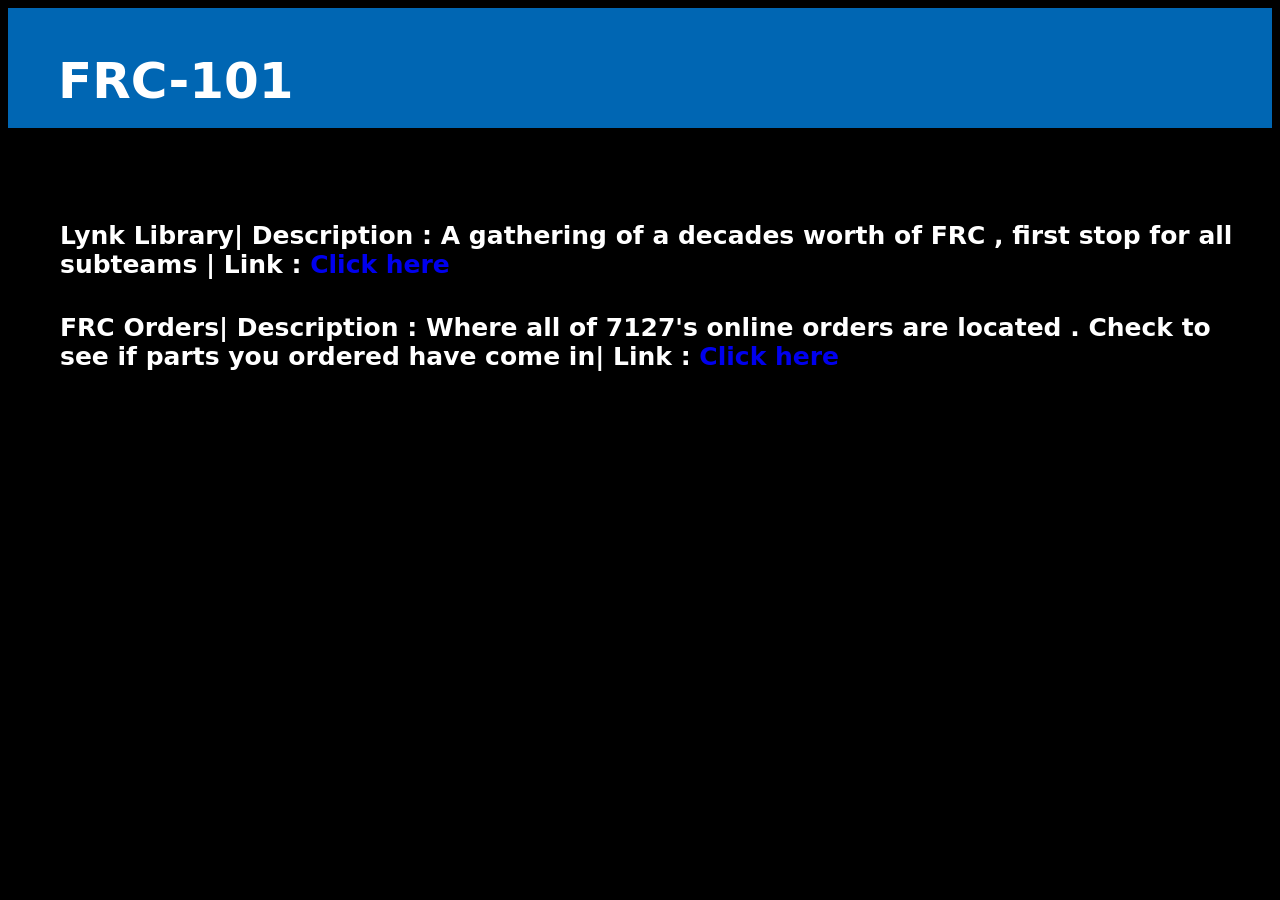
<file: Build.html>
<!DOCTYPE html>
<html>
    <head>
<title>FRC-101</title>
<link rel="stylesheet" href="style.css">
</head>
<body>
  <div class="header">
<h1 class = "title" onclick="openNav();" >FRC-101</h1>
</div>
<div class="navbar">

 <div id="mySidenav" class="sidenav">
  <a href="javascript:void(0)" class="closebtn" onclick="closeNav()">&times;</a>
   <a href="index.html">Home</a>
  <a href="Library.html">Library</a>
  <a href="drive.html">Drive</a>
  <a href="Build.html">Build</a>
  <a href="Controls.html">Controls</a>
    <a href="Cad.html">CAD</a>
  <a href="Design.html">Design</a>
  <a href="Marketing.html">Marketing</a>
    

  </div>
</div>
<!-- Use any element to open the sidenav -->


<!-- Add all page content inside this div if you want the side nav to push page content to the right (not used if you only want the sidenav to sit on top of the page -->
<div id="main">
<h4>  Lynk Library| Description : A gathering of a decades worth of FRC , first stop for all subteams | Link : <a href="https://docs.lynkrobotics.org/programming/index.html#gsc.tab=0" target="_blank">Click here</a> </h4>
<h4>  FRC Orders| Description : Where all of 7127's online orders are located . Check to see if parts you ordered have come in| Link : <a href="https://orders.frctools.com/" target="_blank">Click here</a> </h4>
















</div>


<script>
    /* Set the width of the side navigation to 250px */
function openNav() {
  document.getElementById("mySidenav").style.width = "250px";
}

/* Set the width of the side navigation to 0 */
function closeNav() {
  document.getElementById("mySidenav").style.width = "0";
}
</script>
</body>



</html>
</file>
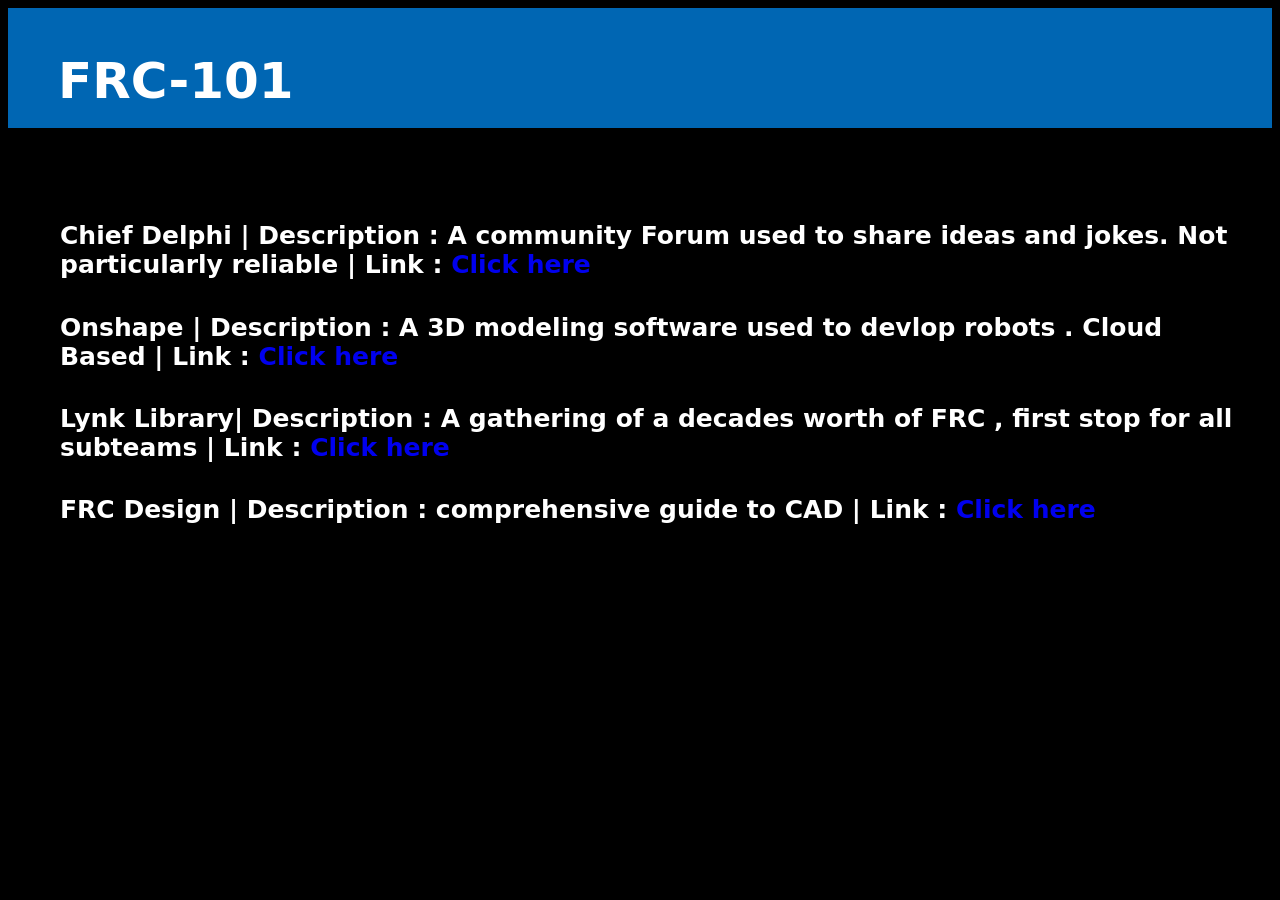
<file: Cad.html>
<!DOCTYPE html>
<html>
    <head>
<title>FRC-101</title>
<link rel="stylesheet" href="style.css">
</head>
<body>
  <div class="header">
<h1 class = "title" onclick="openNav();" >FRC-101</h1>
</div>
<div class="navbar">

 <div id="mySidenav" class="sidenav">
  <a href="javascript:void(0)" class="closebtn" onclick="closeNav()">&times;</a>
   <a href="index.html">Home</a>
  <a href="Library.html">Library</a>
  <a href="drive.html">Drive</a>
  <a href="Build.html">Build</a>
  <a href="Controls.html">Controls</a>
    <a href="Cad.html">CAD</a>
  <a href="Design.html">Design</a>
  <a href="Marketing.html">Marketing</a>
    

  </div>
</div>
<!-- Use any element to open the sidenav -->


<!-- Add all page content inside this div if you want the side nav to push page content to the right (not used if you only want the sidenav to sit on top of the page -->
<div id="main">
<h4> Chief Delphi | Description : A community Forum used to share ideas and jokes. Not particularly reliable  | Link : <a href="https://www.chiefdelphi.com/" target="_blank">Click here</a> </h4>
<h4> Onshape | Description : A 3D modeling software used to devlop robots . Cloud Based | Link : <a href="https://cad.onshape.com/signin" target="_blank">Click here</a> </h4>
<h4>  Lynk Library| Description : A gathering of a decades worth of FRC , first stop for all subteams | Link : <a href="https://docs.lynkrobotics.org/programming/index.html#gsc.tab=0" target="_blank">Click here</a> </h4>
<h4>  FRC Design  | Description : comprehensive guide to CAD  | Link : <a href="https://frcdesign.org/" target="_blank">Click here</a> </h4>










</div>


<script>
    /* Set the width of the side navigation to 250px */
function openNav() {
  document.getElementById("mySidenav").style.width = "250px";
}

/* Set the width of the side navigation to 0 */
function closeNav() {
  document.getElementById("mySidenav").style.width = "0";
}
</script>
</body>



</html>
</file>
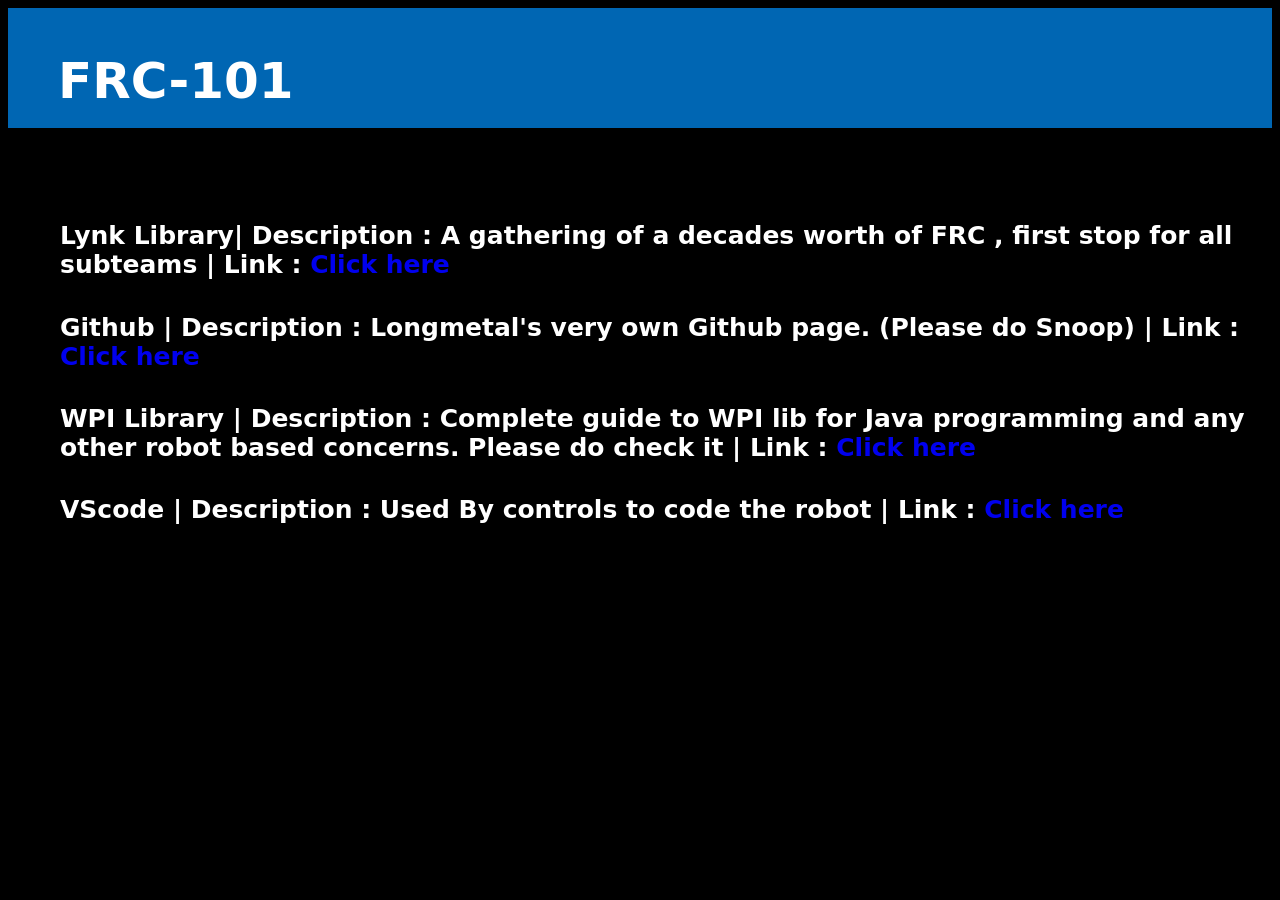
<file: Controls.html>
<!DOCTYPE html>
<html>
    <head>
<title>FRC-101</title>
<link rel="stylesheet" href="style.css">
</head>
<body>
  <div class="header">
<h1 class = "title" onclick="openNav();" >FRC-101</h1>
</div>
<div class="navbar">

 <div id="mySidenav" class="sidenav">
  <a href="javascript:void(0)" class="closebtn" onclick="closeNav()">&times;</a>
   <a href="index.html">Home</a>
  <a href="Library.html">Library</a>
  <a href="drive.html">Drive</a>
  <a href="Build.html">Build</a>
  <a href="Controls.html">Controls</a>
    <a href="Cad.html">CAD</a>
  <a href="Design.html">Design</a>
  <a href="Marketing.html">Marketing</a>
    

  </div>
</div>
<!-- Use any element to open the sidenav -->


<!-- Add all page content inside this div if you want the side nav to push page content to the right (not used if you only want the sidenav to sit on top of the page -->
<div id="main">
<h4>  Lynk Library| Description : A gathering of a decades worth of FRC , first stop for all subteams | Link : <a href="https://docs.lynkrobotics.org/programming/index.html#gsc.tab=0" target="_blank">Click here</a> </h4>
<h4>  Github | Description : Longmetal's very own  Github page. (Please do Snoop) | Link : <a href="https://github.com/longmetal7127/HammurabisCode" target="_blank">Click here</a> </h4>
<h4>  WPI Library | Description : Complete guide to WPI lib for Java programming and any other robot based concerns. Please do check it  | Link : <a href="https://www.chiefdelphi.com/" target="_blank">Click here</a> </h4>
<h4> VScode | Description : Used By controls to code the robot | Link : <a href="https://code.visualstudio.com/" target="_blank">Click here</a> </h4>












</div>


<script>
    /* Set the width of the side navigation to 250px */
function openNav() {
  document.getElementById("mySidenav").style.width = "250px";
}

/* Set the width of the side navigation to 0 */
function closeNav() {
  document.getElementById("mySidenav").style.width = "0";
}
</script>
</body>



</html>
</file>
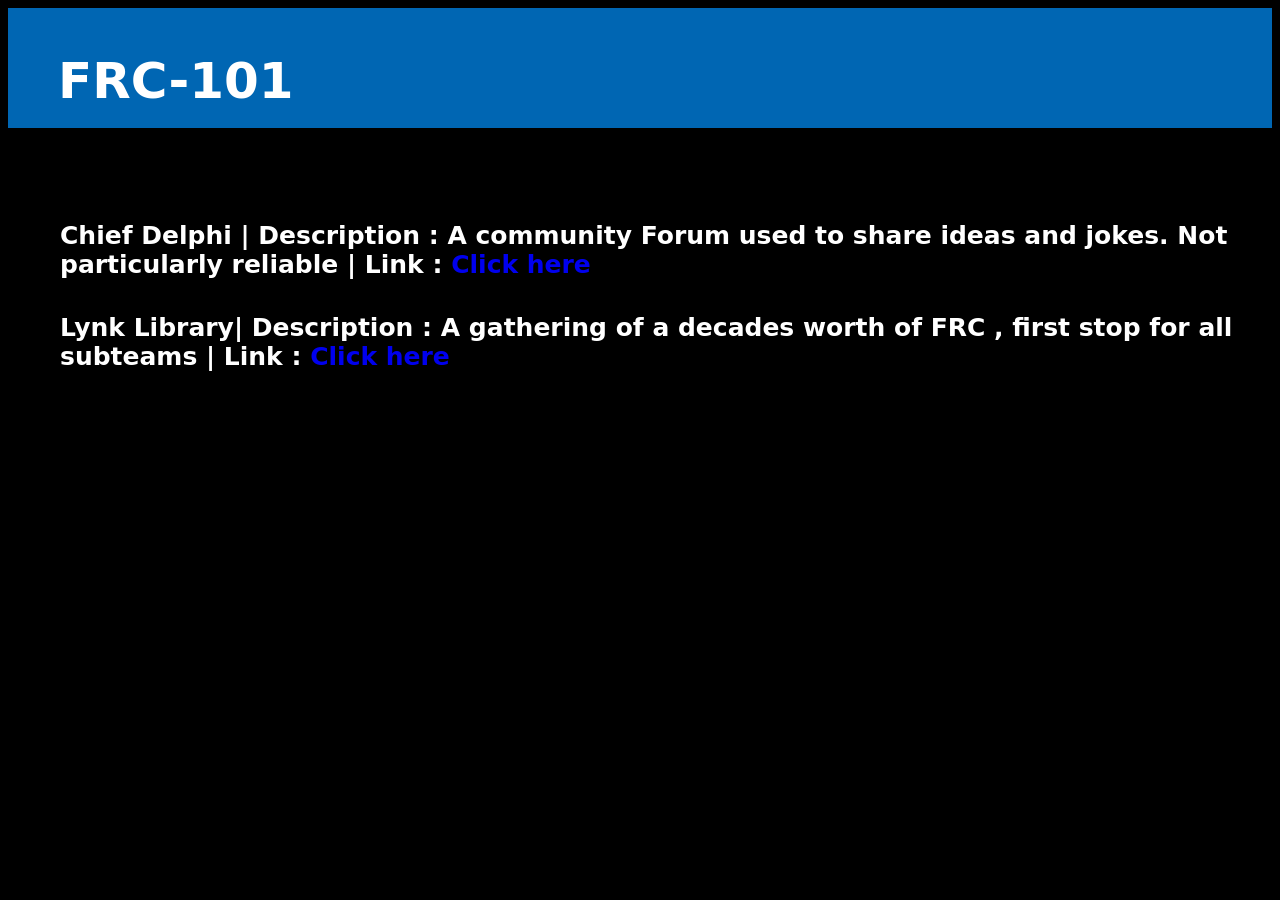
<file: Design.html>
<!DOCTYPE html>
<html>
    <head>
<title>FRC-101</title>
<link rel="stylesheet" href="style.css">
</head>
<body>
  <div class="header">
<h1 class = "title" onclick="openNav();" >FRC-101</h1>
</div>
<div class="navbar">

 <div id="mySidenav" class="sidenav">
  <a href="javascript:void(0)" class="closebtn" onclick="closeNav()">&times;</a>
   <a href="index.html">Home</a>
  <a href="Library.html">Library</a>
  <a href="drive.html">Drive</a>
  <a href="Build.html">Build</a>
  <a href="Controls.html">Controls</a>
    <a href="Cad.html">CAD</a>
  <a href="Design.html">Design</a>
  <a href="Marketing.html">Marketing</a>
    

  </div>
</div>
<!-- Use any element to open the sidenav -->


<!-- Add all page content inside this div if you want the side nav to push page content to the right (not used if you only want the sidenav to sit on top of the page -->
<div id="main">
<h4> Chief Delphi | Description : A community Forum used to share ideas and jokes. Not particularly reliable  | Link : <a href="https://www.chiefdelphi.com/" target="_blank">Click here</a> </h4>
<h4>  Lynk Library| Description : A gathering of a decades worth of FRC , first stop for all subteams | Link : <a href="https://docs.lynkrobotics.org/programming/index.html#gsc.tab=0" target="_blank">Click here</a> </h4>
















</div>


<script>
    /* Set the width of the side navigation to 250px */
function openNav() {
  document.getElementById("mySidenav").style.width = "250px";
}

/* Set the width of the side navigation to 0 */
function closeNav() {
  document.getElementById("mySidenav").style.width = "0";
}
</script>
</body>



</html>
</file>
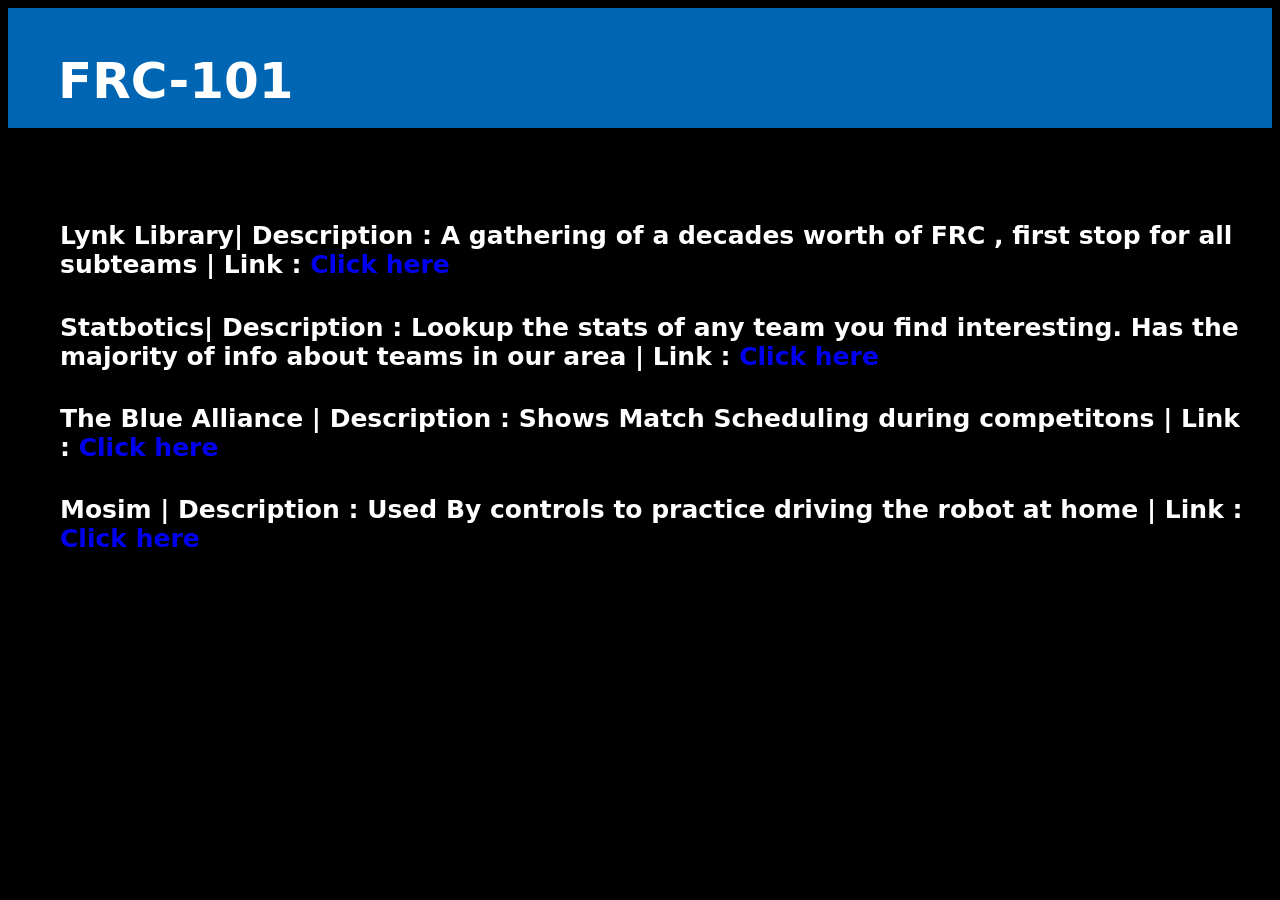
<file: drive.html>
<!DOCTYPE html>
<html>
    <head>
<title>FRC-101</title>
<link rel="stylesheet" href="style.css">
</head>
<body>
  <div class="header">
<h1 class = "title" onclick="openNav();" >FRC-101</h1>
</div>
<div class="navbar">

 <div id="mySidenav" class="sidenav">
  <a href="javascript:void(0)" class="closebtn" onclick="closeNav()">&times;</a>
   <a href="index.html">Home</a>
   <a href="Library.html">Home</a>
  <a href="Library.html">Library</a>
  <a href="drive.html">Drive</a>
  <a href="Build.html">Build</a>
  <a href="Controls.html">Controls</a>
    <a href="Cad.html">CAD</a>
  <a href="Design.html">Design</a>
  <a href="Marketing.html">Marketing</a>

    

  </div>
</div>
<!-- Use any element to open the sidenav -->


<!-- Add all page content inside this div if you want the side nav to push page content to the right (not used if you only want the sidenav to sit on top of the page -->
<div id="main">
 <h4>  Lynk Library| Description : A gathering of a decades worth of FRC , first stop for all subteams | Link : <a href="https://docs.lynkrobotics.org/programming/index.html#gsc.tab=0" target="_blank">Click here</a> </h4> 
<h4>  Statbotics| Description : Lookup the stats of any team you find interesting. Has the majority of info about teams in our area  | Link : <a href="https://www.statbotics.io/team/7127" target="_blank">Click here</a> </h4>
<h4> The Blue Alliance | Description : Shows Match Scheduling during competitons | Link : <a href="https://www.thebluealliance.com/" target="_blank">Click here</a> </h4>
<h4> Mosim | Description : Used By controls to practice driving the robot at home | Link : <a href="https://mosimulator.com/" target="_blank">Click here</a> </h4>














</div>


<script>
    /* Set the width of the side navigation to 250px */
function openNav() {
  document.getElementById("mySidenav").style.width = "250px";
}

/* Set the width of the side navigation to 0 */
function closeNav() {
  document.getElementById("mySidenav").style.width = "0";
}
</script>
</body>



</html>
</file>
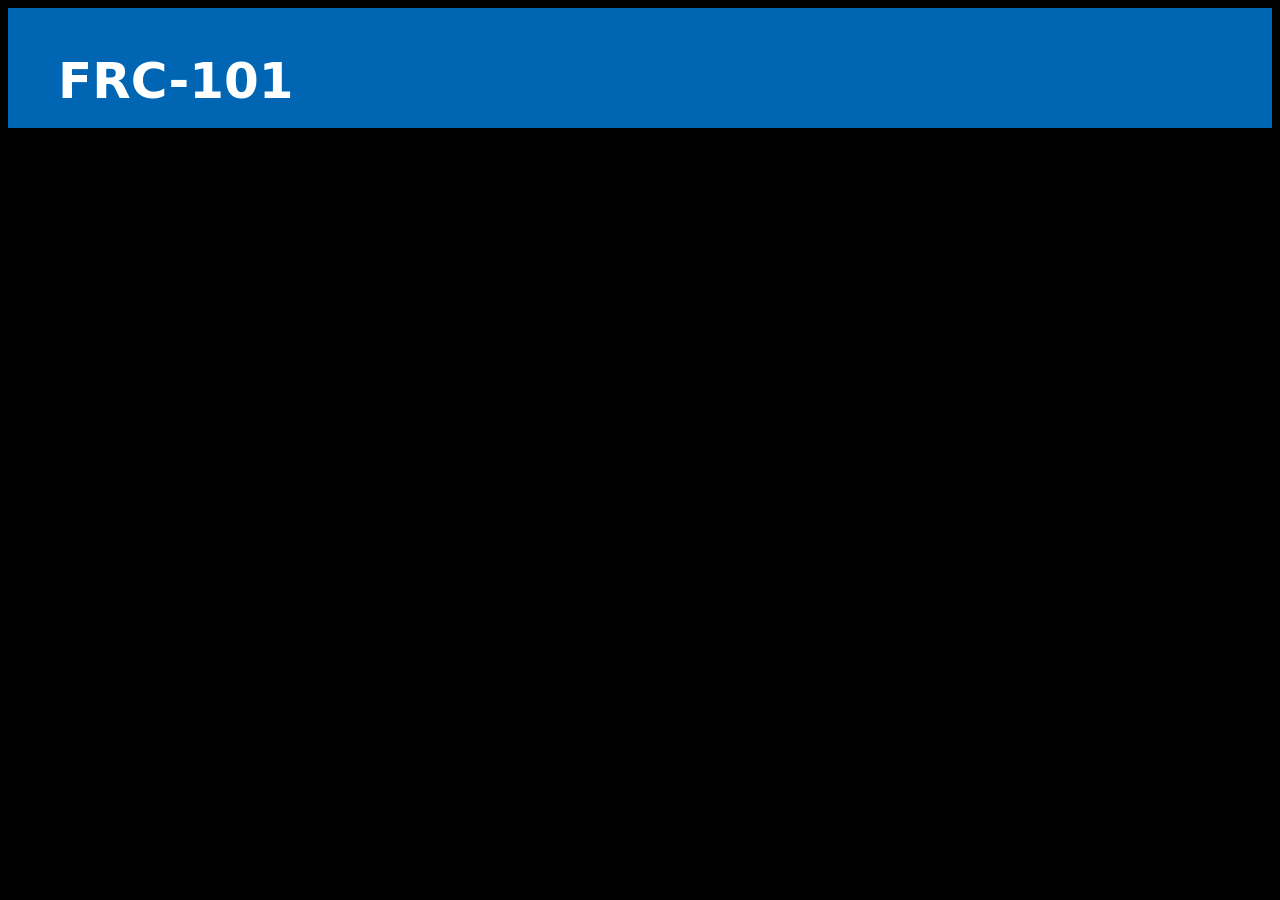
<file: home.html>
<!DOCTYPE html>
<html>
    <head>
<title>FRC-101</title>
<link rel="stylesheet" href="style.css">
</head>
<body>
  <div class="header">
<h1 class = "title" onclick="openNav();" >FRC-101</h1>
</div>
<div class="navbar">

 <div id="mySidenav" class="sidenav">
  <a href="javascript:void(0)" class="closebtn" onclick="closeNav()">&times;</a>
  <a href="Library.html">Library</a>
  <a href="drive.html">Drive</a>
  <a href="Build.html">Build</a>
  <a href="Controls.html">Controls</a>
    <a href="Cad.html">CAD</a>
  <a href="Design.html">Design</a>
  <a href="Marketing.html">Marketing</a>
    

  </div>
</div>
<!-- Use any element to open the sidenav -->


<!-- Add all page content inside this div if you want the side nav to push page content to the right (not used if you only want the sidenav to sit on top of the page -->
<div id="main">
  


















</div>


<script>
    /* Set the width of the side navigation to 250px */
function openNav() {
  document.getElementById("mySidenav").style.width = "250px";
}

/* Set the width of the side navigation to 0 */
function closeNav() {
  document.getElementById("mySidenav").style.width = "0";
}
</script>
</body>



</html>
</file>
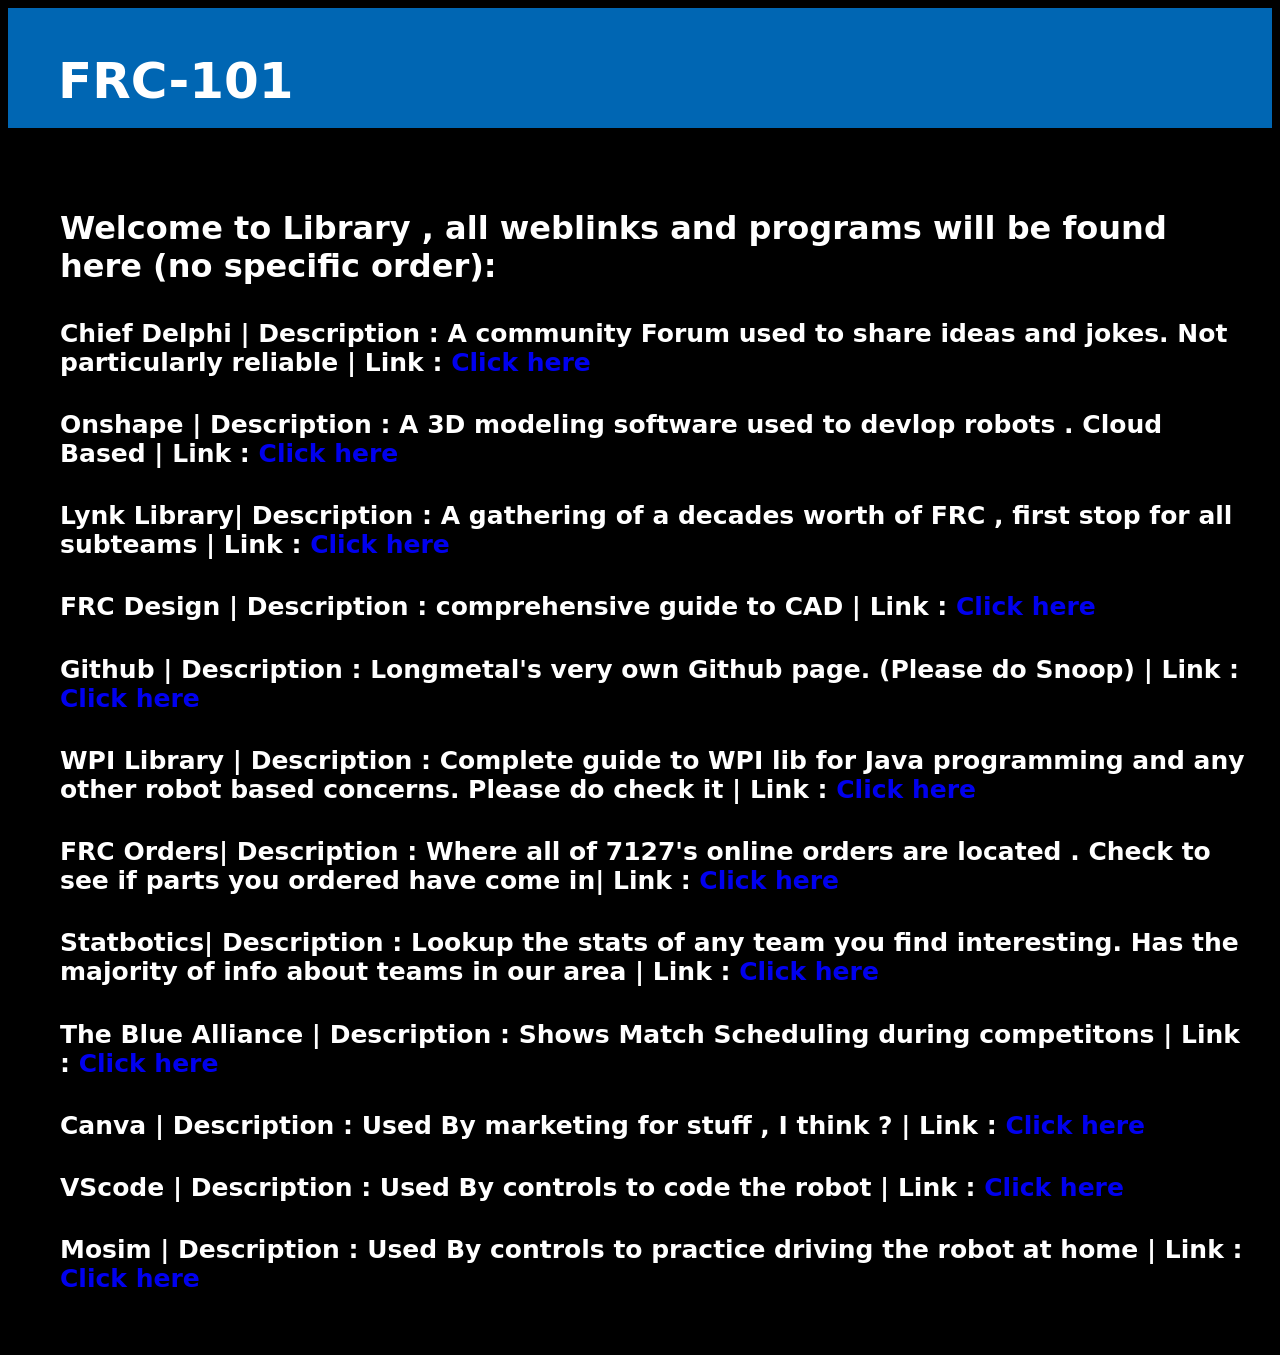
<file: Library.html>
<!DOCTYPE html>
<html>
    <head>
<title>FRC-101</title>
<link rel="stylesheet" href="style.css">
</head>
<body>
  <div class="header">
<h1 class = "title" onclick="openNav();" >FRC-101</h1>
</div>
<div class="navbar">

 <div id="mySidenav" class="sidenav">
  <a href="javascript:void(0)" class="closebtn" onclick="closeNav()">&times;</a>
   <a href="index.html">Home</a>
  <a href="Library.html">Library</a>
  <a href="drive.html">Drive</a>
  <a href="Build.html">Build</a>
  <a href="Controls.html">Controls</a>
    <a href="Cad.html">CAD</a>
  <a href="Design.html">Design</a>
  <a href="Marketing.html">Marketing</a>
    

  </div>
</div>
<!-- Use any element to open the sidenav -->


<!-- Add all page content inside this div if you want the side nav to push page content to the right (not used if you only want the sidenav to sit on top of the page -->
<div id="main">
<h1>Welcome to Library , all weblinks and programs will be found here (no specific order):</h1>
<h4> Chief Delphi | Description : A community Forum used to share ideas and jokes. Not particularly reliable  | Link : <a href="https://www.chiefdelphi.com/" target="_blank">Click here</a> </h4>
<h4> Onshape | Description : A 3D modeling software used to devlop robots . Cloud Based | Link : <a href="https://cad.onshape.com/signin" target="_blank">Click here</a> </h4>
<h4>  Lynk Library| Description : A gathering of a decades worth of FRC , first stop for all subteams | Link : <a href="https://docs.lynkrobotics.org/programming/index.html#gsc.tab=0" target="_blank">Click here</a> </h4>
<h4>  FRC Design  | Description : comprehensive guide to CAD  | Link : <a href="https://frcdesign.org/" target="_blank">Click here</a> </h4>
<h4>  Github | Description : Longmetal's very own  Github page. (Please do Snoop) | Link : <a href="https://github.com/longmetal7127/HammurabisCode" target="_blank">Click here</a> </h4>
<h4>  WPI Library | Description : Complete guide to WPI lib for Java programming and any other robot based concerns. Please do check it  | Link : <a href="https://www.chiefdelphi.com/" target="_blank">Click here</a> </h4>
<h4>  FRC Orders| Description : Where all of 7127's online orders are located . Check to see if parts you ordered have come in| Link : <a href="https://orders.frctools.com/" target="_blank">Click here</a> </h4>
<h4>  Statbotics| Description : Lookup the stats of any team you find interesting. Has the majority of info about teams in our area  | Link : <a href="https://www.statbotics.io/team/7127" target="_blank">Click here</a> </h4>
<h4> The Blue Alliance | Description : Shows Match Scheduling during competitons | Link : <a href="https://www.thebluealliance.com/" target="_blank">Click here</a> </h4>
<h4> Canva | Description : Used By marketing for stuff , I think ? | Link : <a href="https://www.canva.com" target="_blank">Click here</a> </h4>
<h4> VScode | Description : Used By controls to code the robot | Link : <a href="https://code.visualstudio.com/" target="_blank">Click here</a> </h4>
<h4> Mosim | Description : Used By controls to practice driving the robot at home | Link : <a href="https://mosimulator.com/" target="_blank">Click here</a> </h4>

 

















</div>


<script>
    /* Set the width of the side navigation to 250px */
function openNav() {
  document.getElementById("mySidenav").style.width = "250px";
}

/* Set the width of the side navigation to 0 */
function closeNav() {
  document.getElementById("mySidenav").style.width = "0";
}
</script>
</body>



</html>
</file>
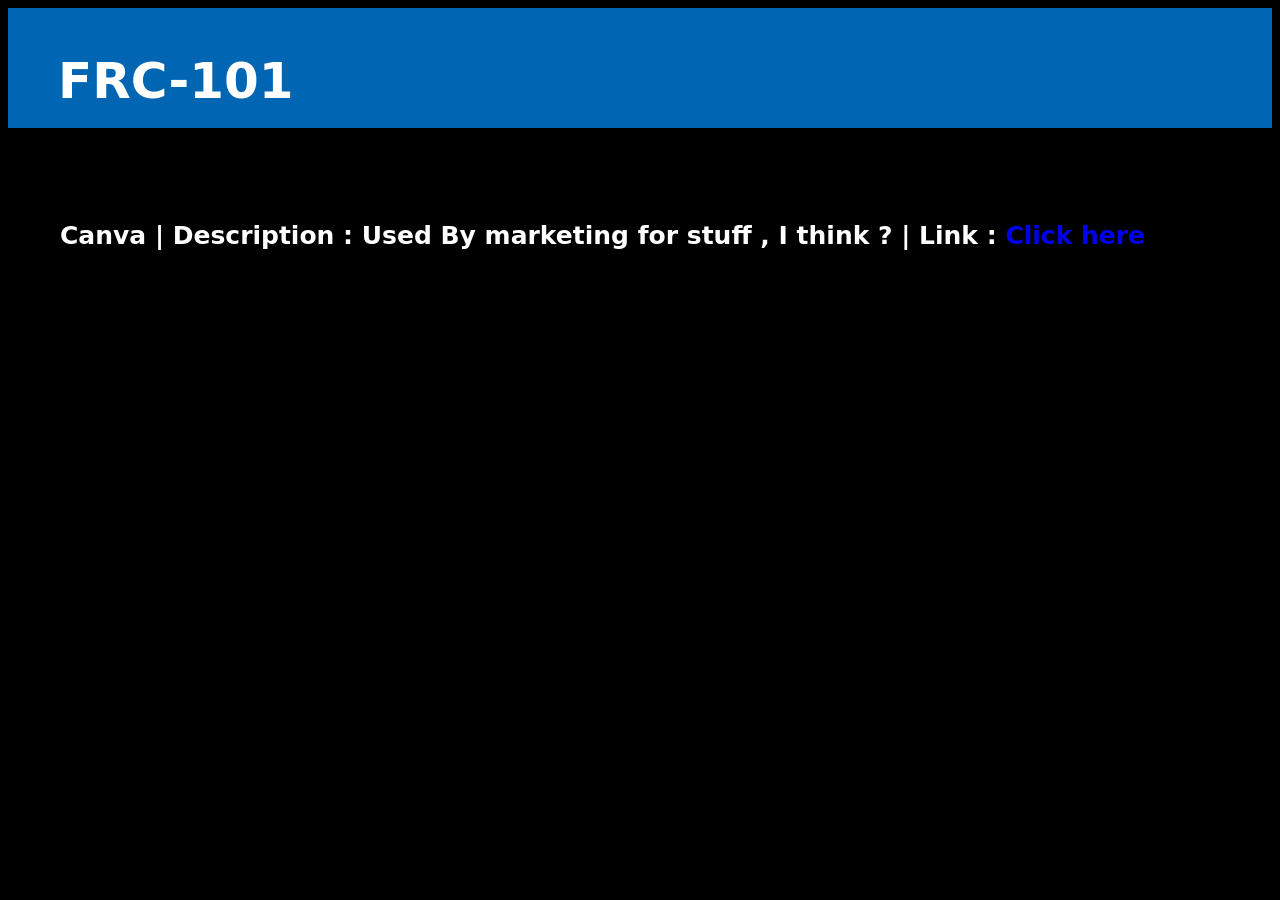
<file: Marketing.html>
<!DOCTYPE html>
<html>
    <head>
<title>FRC-101</title>
<link rel="stylesheet" href="style.css">
</head>
<body>
  <div class="header">
<h1 class = "title" onclick="openNav();" >FRC-101</h1>
</div>
<div class="navbar">

 <div id="mySidenav" class="sidenav">
  <a href="javascript:void(0)" class="closebtn" onclick="closeNav()">&times;</a>
   <a href="index.html">Home</a>
  <a href="Library.html">Library</a>
  <a href="drive.html">Drive</a>
  <a href="Build.html">Build</a>
  <a href="Controls.html">Controls</a>
    <a href="Cad.html">CAD</a>
  <a href="Design.html">Design</a>
  <a href="Marketing.html">Marketing</a>
    

  </div>
</div>
<!-- Use any element to open the sidenav -->


<!-- Add all page content inside this div if you want the side nav to push page content to the right (not used if you only want the sidenav to sit on top of the page -->
<div id="main">
  
<h4> Canva | Description : Used By marketing for stuff , I think ? | Link : <a href="https://www.canva.com" target="_blank">Click here</a> </h4>
















</div>


<script>
    /* Set the width of the side navigation to 250px */
function openNav() {
  document.getElementById("mySidenav").style.width = "250px";
}

/* Set the width of the side navigation to 0 */
function closeNav() {
  document.getElementById("mySidenav").style.width = "0";
}
</script>
</body>



</html>
</file>
<file: style.css>
/* The side navigation menu */
.sidenav {
  height: 100%; /* 100% Full-height */
  width: 0; /* 0 width - change this with JavaScript */
  position: fixed; /* Stay in place */
  z-index: 1; /* Stay on top */
  top: 0; /* Stay at the top */
  left: 0;
  background-color:rgb(0, 102, 179); /* Black*/
  overflow-x: hidden; /* Disable horizontal scroll */
  padding-top: 60px; /* Place content 60px from the top */
  transition: 0.5s; /* 0.5 second transition effect to slide in the sidenav */
}

/* The navigation menu links */
.sidenav a {
  padding: 8px 8px 8px 32px;
  text-decoration: none;
  font-size: 25px;
  color: #ffffff;
  display: block;
  transition: 0.3s;
}

/* When you mouse over the navigation links, change their color */
.sidenav a:hover {
  color: #f1f1f1;
}

/* Position and style the close button (top right corner) */
.sidenav .closebtn {
  position: absolute;
  top: 0;
  right: 25px;
  font-size: 36px;
  margin-left: 50px;
}

/* Style page content - use this if you want to push the page content to the right when you open the side navigation */
#main {
  transition: margin-left .5s;
  padding: 20px;
}

.navbar{
    padding:20px;
}

/* On smaller screens, where height is less than 450px, change the style of the sidenav (less padding and a smaller font size) */
@media screen and (max-height: 450px) {
  .sidenav {padding-top: 15px;}
  .sidenav a {font-size: 18px;}
}
body {
    background: black;
    color: white;

    font-family: system-ui, -apple-system, BlinkMacSystemFont, 'Segoe UI', Roboto, Oxygen, Ubuntu, Cantarell, 'Open Sans', 'Helvetica Neue', sans-serif;
    /*margin: 0%;*/
}

.title{
background-color: rgb(0, 102, 179);
/*margin-top: 10px;
margin-bottom: 10px;
line-height: 50px;*/

height: 45px;

padding-top: 10px;
padding-left: 50px;
font-size: 50px;
}



h1 {
    font-size: 50 px;
    }

h4 {
    font-size: 25px;
}

h2 {
    font-size: 30px;
}

.main button{
    color: rgb(0, 102, 179);
    box-sizing: border-box;
    border: none;
    background-color: transparent;
    padding: zero;
    cursor: pointer;
    display: inline-flex;
    align-items: left;
    justify-content: left;
    background-color: rgb(0, 102, 179);
    color: white;
    border-radius: 9px;
    font-size: 40px;
    font-family: system-ui, -apple-system, BlinkMacSystemFont, 'Segoe UI', Roboto, Oxygen, Ubuntu, Cantarell, 'Open Sans', 'Helvetica Neue', sans-serif;
    display: flex;
    justify-content: left;
    text-align: end;
    padding: 1%;
    padding-left: 40px;
}

.button a{
background-color: rgb(0, 102, 179);
text-decoration: none;
display: flexbox;

}

a:hover{
background-color:rgb(237, 28, 36);
}

.header{
display: flex;

background-color : rgb(0, 102, 179);
height: 100px;
height: 120px;

}

.ico{
    height: 50px;
    width:  50px; 
padding-top: 22px;
/*padding-left: 32px;
padding-bottom: 25px;*/



}

.image{
height: 20%;
width: 20%;
}

p{
font-size: 25px;
padding-left: 32px;

}
h2{
padding-left: 32px;

}
h4{
padding-left: 32px;

}
img{
width:30%;
height:30%;

}

.imag{
padding-left: 32px;

}
h1{
  padding-left: 32px;
}

a{
text-decoration: none;


}
a:active{
text-decoration-color: #ffffff;
color: inherit;

}
</file>
